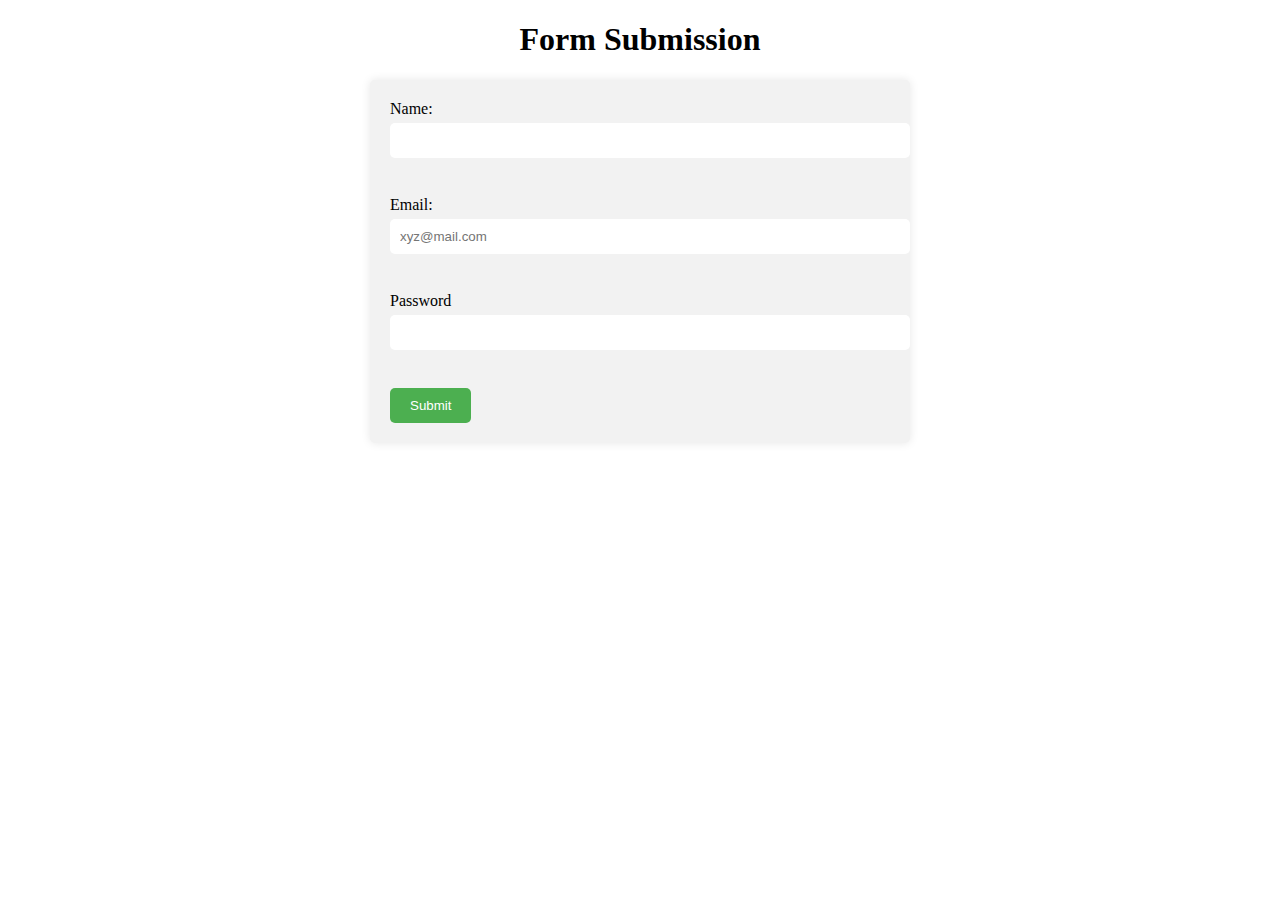
<file: version2/index.html>
<!DOCTYPE html>
<html>
<head>
	<title>Form Submission</title>
	<link rel="stylesheet" href="style.css">
</head>
<body>
	<center><h1>Form Submission</h1></center>
	<form action="verify.php" method="POST">
		<label for="name">Name:</label>
		<input type="text" id="username" name="username"><br><br>
		<label for="email">Email:</label>
		<input type="email" id="email" name="email" placeholder="xyz@mail.com"><br><br>
		<label for="password">Password</label>
		<input type="password" id="password" name="password"><br><br>
		<input type="submit" value="Submit">
	</form>
</body>
</html>
</file>
<file: version2/style.css>
form {
	max-width: 500px;
	margin: 0 auto;
	background: #f2f2f2;
	padding: 20px;
	border-radius: 5px;
	box-shadow: 0 0 10px rgba(0, 0, 0, 0.1);
}

label {
	display: block;
	margin-bottom: 5px;
}

input[type="text"],
input[type="email"],
input[type="password"],
textarea {
	width: 100%;
	padding: 10px;
	border-radius: 5px;
	border: none;
	margin-bottom: 20px;
}

input[type="submit"] {
	background: #4CAF50;
	color: white;
	border: none;
	padding: 10px 20px;
	border-radius: 5px;
	cursor: pointer;
}

input[type="submit"]:hover {
	background: #3e8e41;
}
</file>
